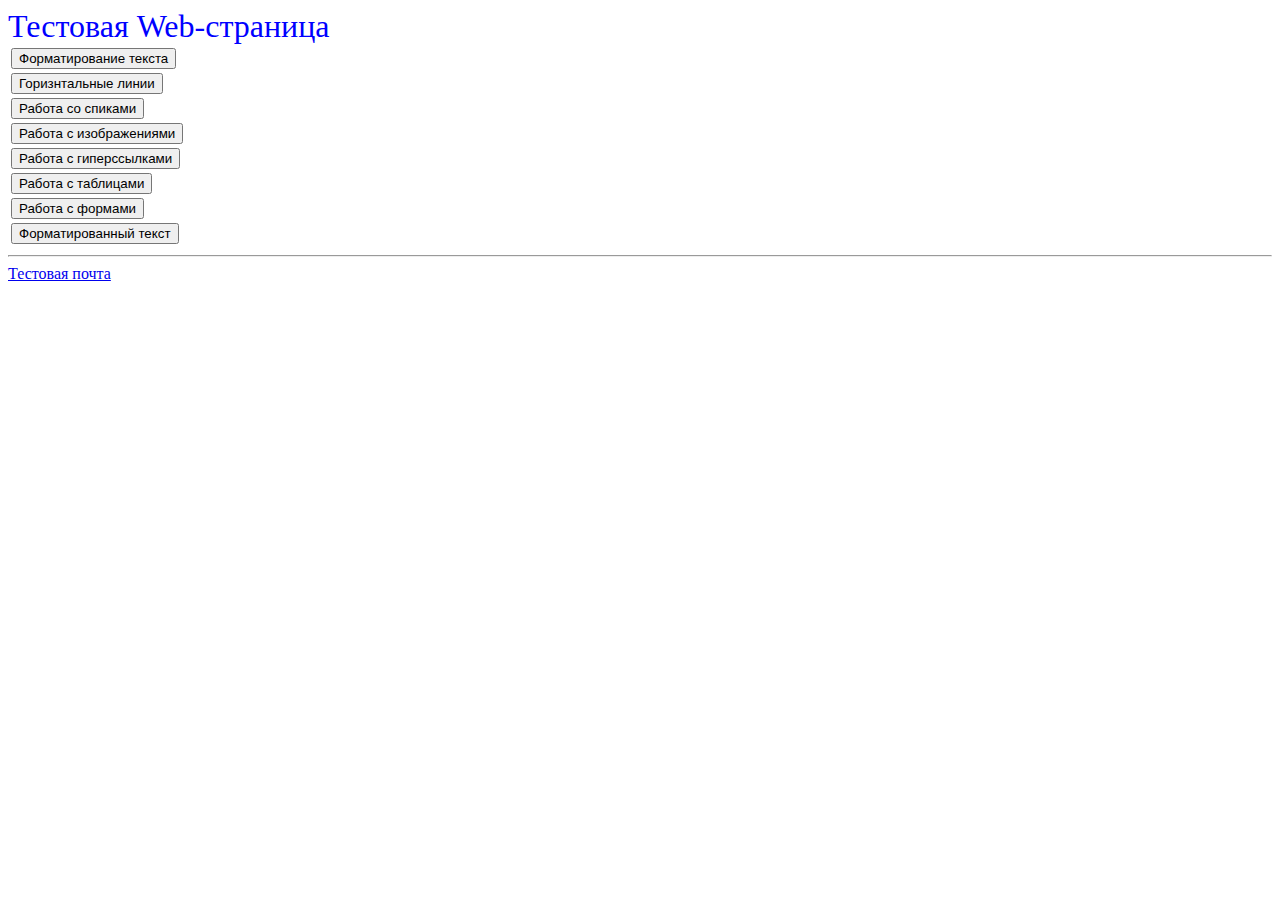
<file: SiteTest/index.html>
<!DOCTYPE html>
<html>

<head>
    <title>Тестовая Web-страница</title>
    <meta charset='utf-8'>
    <meta http-equiv="Content-Type" content="text/html">
</head>

<body name="HomePage">
    <font face="Times New Roman" size="6" color="blue">Тестовая Web-страница</font>
    <table>
        <tr>
            <td><button onclick="document.location='CommonElements/FormatText.html'">Форматирование текста</button></td>
        </tr>
        <tr>
            <td><button onclick="document.location='CommonElements/HorizontalLine.html'">Горизнтальные линии</button></td>
        </tr>
        <tr>
            <td><button onclick="document.location='CommonElements/Lists.html'">Работа со спиками</button></td>
        </tr>
        <tr>
            <td><button onclick="document.location='CommonElements/Image.html'">Работа с изображениями</button></td>
        </tr>
        <tr>
            <td><button onclick="document.location='CommonElements/Hyperlinks.html'">Работа с гиперссылками</button></td>
        </tr>
        <tr>
            <td><button onclick="document.location='CommonElements/Tables.html'">Работа с таблицами</button></td>
        </tr>
        <tr>
            <td><button onclick="document.location='CommonElements/Forms.html'">Работа с формами</button></td>
        </tr>
        <tr>
            <td><button onclick="document.location='CommonElements/Text.html'">Форматированный текст</button></td>
        </tr>
    </table>
    <hr>
    <a href="mailto:test@yandex.ru">Тестовая почта</a>     
</body>
</html>
</file>
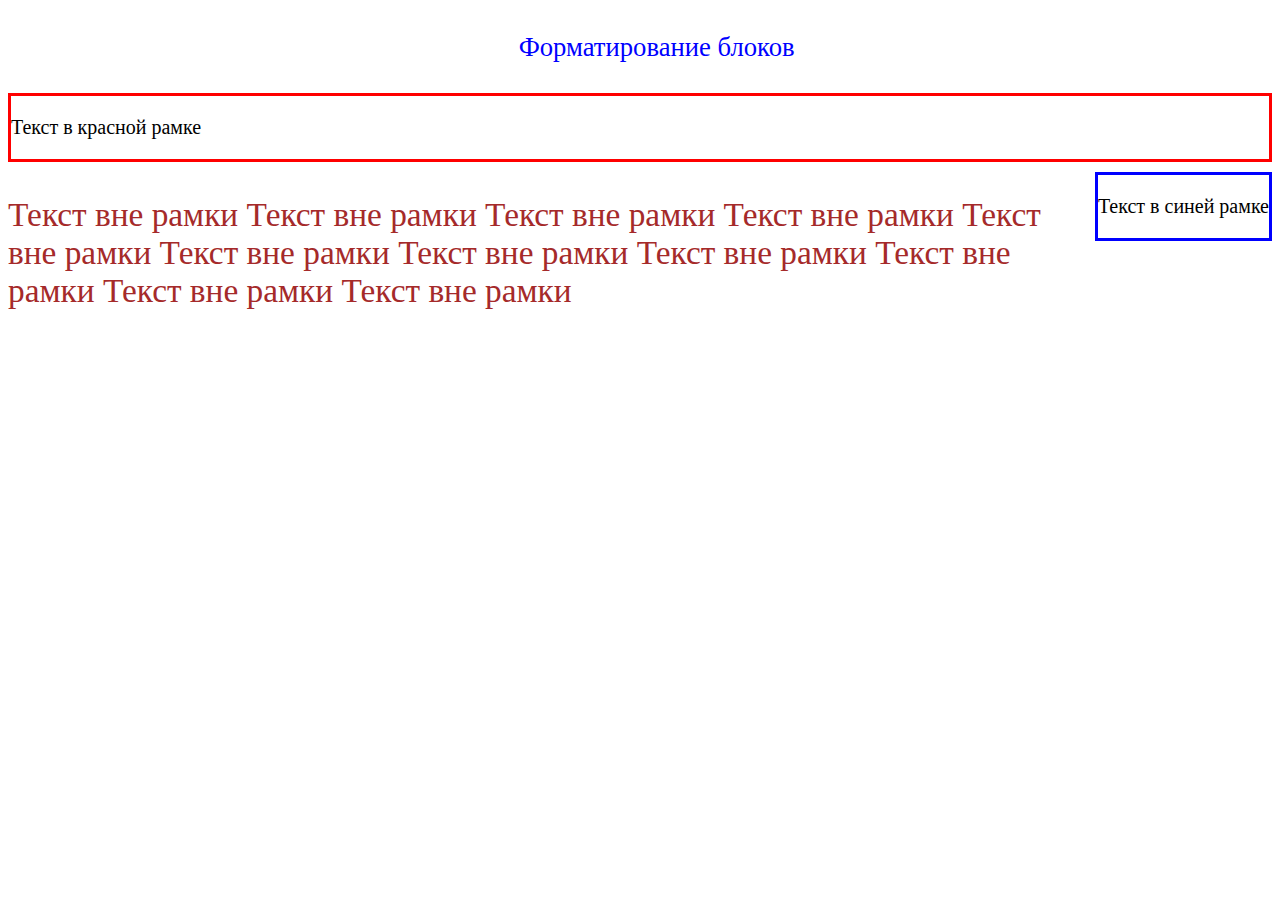
<file: SiteTest/CommonElements/Block.html>
<!DOCTYPE html>
<html>
<head>
    <meta charset='utf-8'>
    <title>Форматирование блоков</title>
    <link rel='stylesheet' type='text/css' media='screen' href='css/block.css'>
</head>
<body>
    <p class="base">Форматирование блоков</p>
    <div class="red">
        <p>Текст в красной рамке</p>
    </div>
    <div style="margin-top: 10px;" class="blue">
        <p>Текст в синей рамке</p>
    </div>
    <p class="warning">
        Текст вне рамки Текст вне рамки Текст вне рамки Текст вне рамки Текст вне рамки Текст вне рамки Текст вне рамки Текст вне рамки Текст вне рамки Текст вне рамки Текст вне рамки 
    </p>     
</body>
</html>
</file>
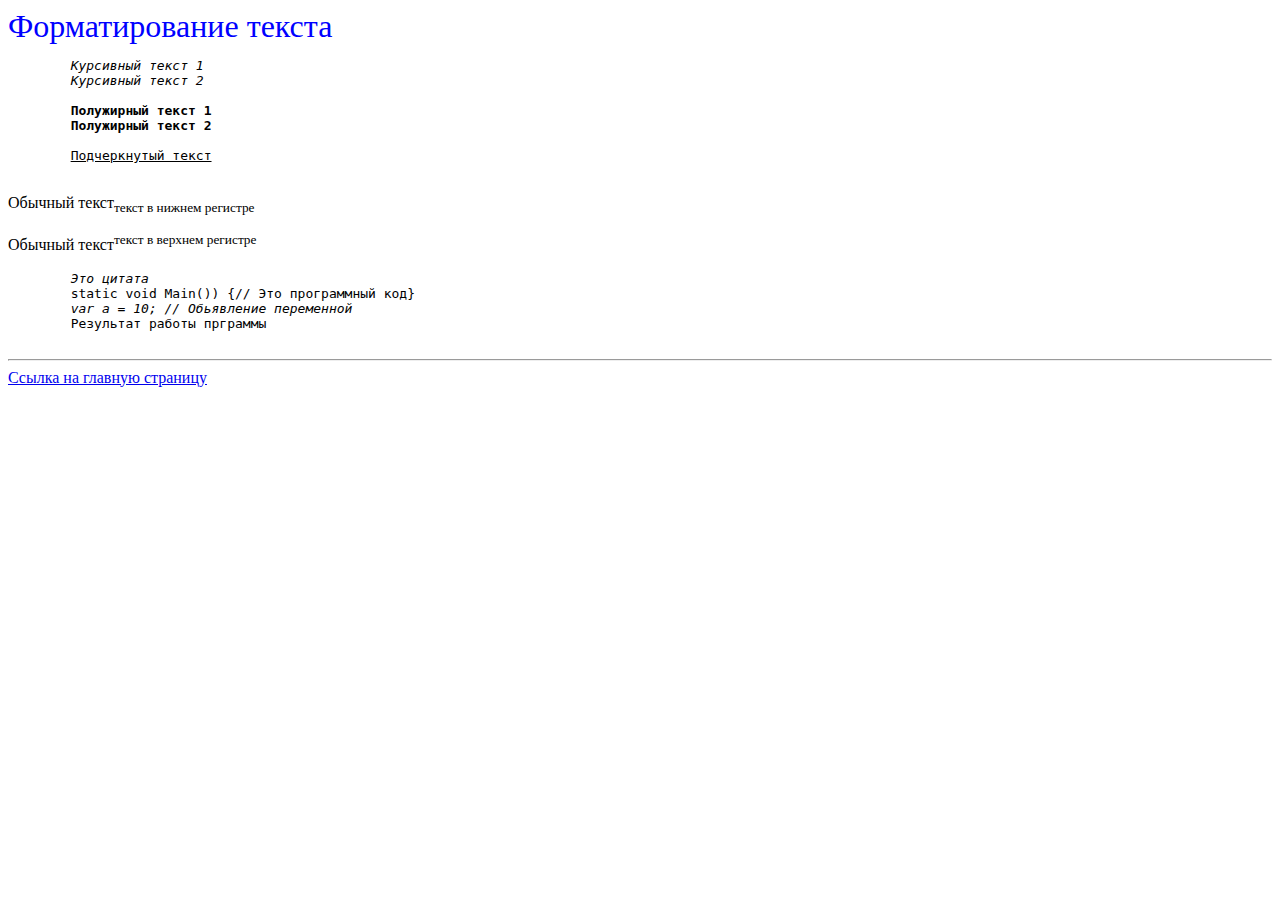
<file: SiteTest/CommonElements/FormatText.html>
<!DOCTYPE html>
<html>

<head>
    <title>Форматирование текста</title>
    <meta charset='utf-8'>
    <meta http-equiv="Content-Type" content="text/html">
</head>

<body>
    <font face="Times New Roman" size="6" color="blue">Форматирование текста</font>
    <pre>
        <i>Курсивный текст 1</i>
        <em>Курсивный текст 2</em>

        <b>Полужирный текст 1</b>
        <strong>Полужирный текст 2</strong>

        <u>Подчеркнутый текст</u>
    </pre>
  
    <p>Обычный текст<sub>текст в нижнем регистре</sub></p>
    <p>Обычный текст<sup>текст в верхнем регистре</sup></p>

    <pre>
        <cite>Это цитата</cite>
        <code>static void Main()) {// Это программный код}</code>
        <var>var a = 10; // Обьявление переменной</var>
        <samp>Результат работы прграммы</samp>
    </pre>

    <hr>
    <a href="../index.html#HomePage">Ссылка на главную страницу</a>  
</body>
</html>
</file>
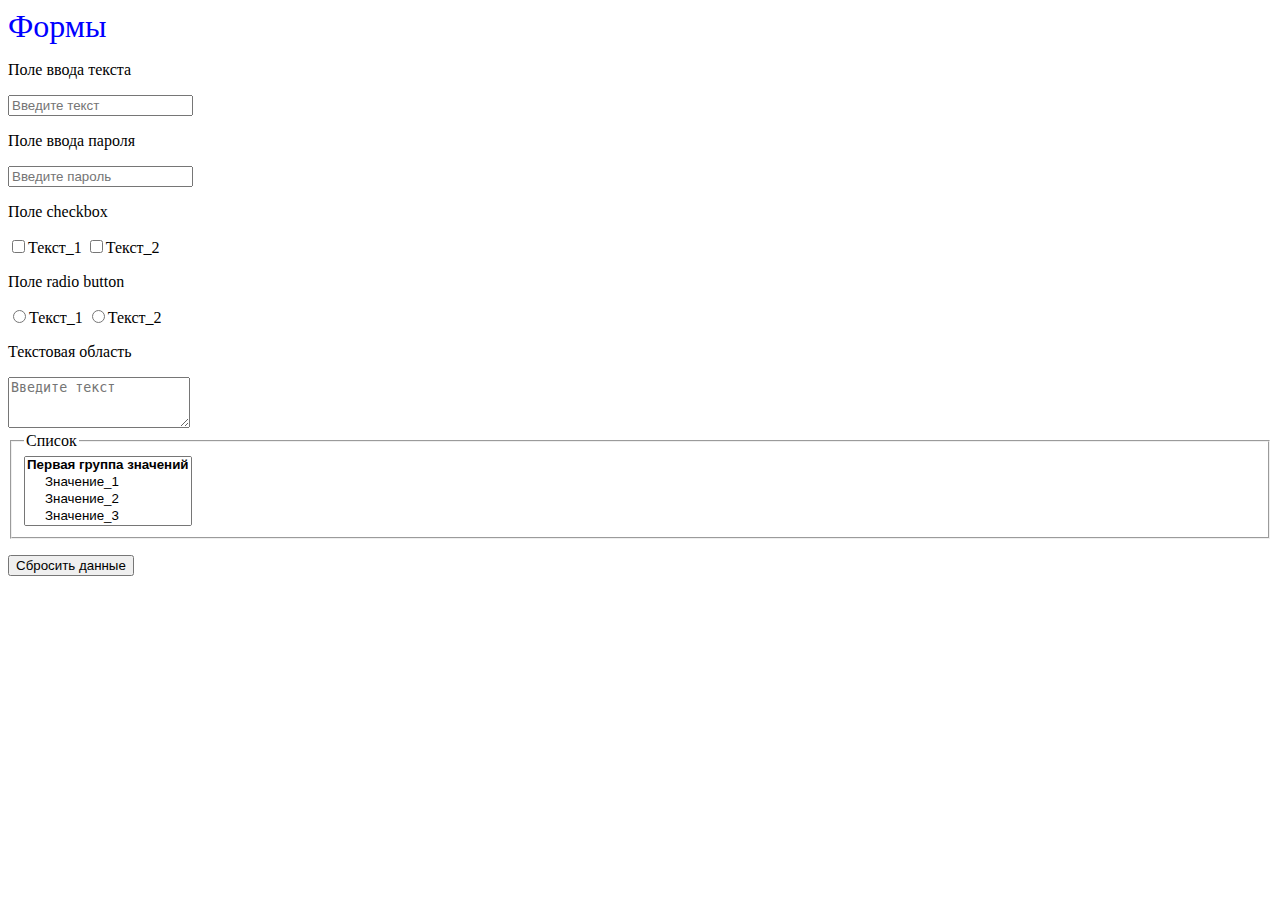
<file: SiteTest/CommonElements/Forms.html>
<!DOCTYPE html>
<html>

<head>
    <title>Формы</title>
    <meta charset='utf-8'>
</head>

<body>
    <font face="Times New Roman" size="6" color="blue">Формы</font>
    <form autocomplete="on">
        <p><label>Поле ввода текста</label></p>
        <input type="text" placeholder="Введите текст" list="myList">
        <p><label>Поле ввода пароля</label></p>
        <input type="password" placeholder="Введите пароль">
        <p>Поле checkbox</p>
        <input type="checkbox" name="ch1" value="checkbox_1">Текст_1
        <input type="checkbox" name="ch1" value="checkbox_2">Текст_2
        <p>Поле radio button</p>
        <input type="radio" name="rd1">Текст_1
        <input type="radio" name="rd1">Текст_2
        <p>Текстовая область</p>
        <textarea placeholder="Введите текст" rows="3"></textarea>
        <fieldset>
            <legend>Список</legend>
            <select multiple>
                <optgroup label="Первая группа значений">
                    <option value="var1">Значение_1</option>
                    <option value="var2">Значение_2</option>
                    <option value="var3">Значение_3</option>
                </optgroup>
                <optgroup label="Вторая группа значений">
                    <option value="var1">Значение_4</option>
                    <option value="var2">Значение_5</option>
                    <option value="var3">Значение_6</option>
                </optgroup>
            </select>
        </fieldset>
        
        <p><input type="reset" value="Сбросить данные"></p>
    </form>

    <datalist id="myList">
        <option>Значение_1</option>
        <option>Значение_2</option>
        <option>Значение_3</option>
        <option>Значение_4</option>
    </datalist>
</body>

</html>
</file>
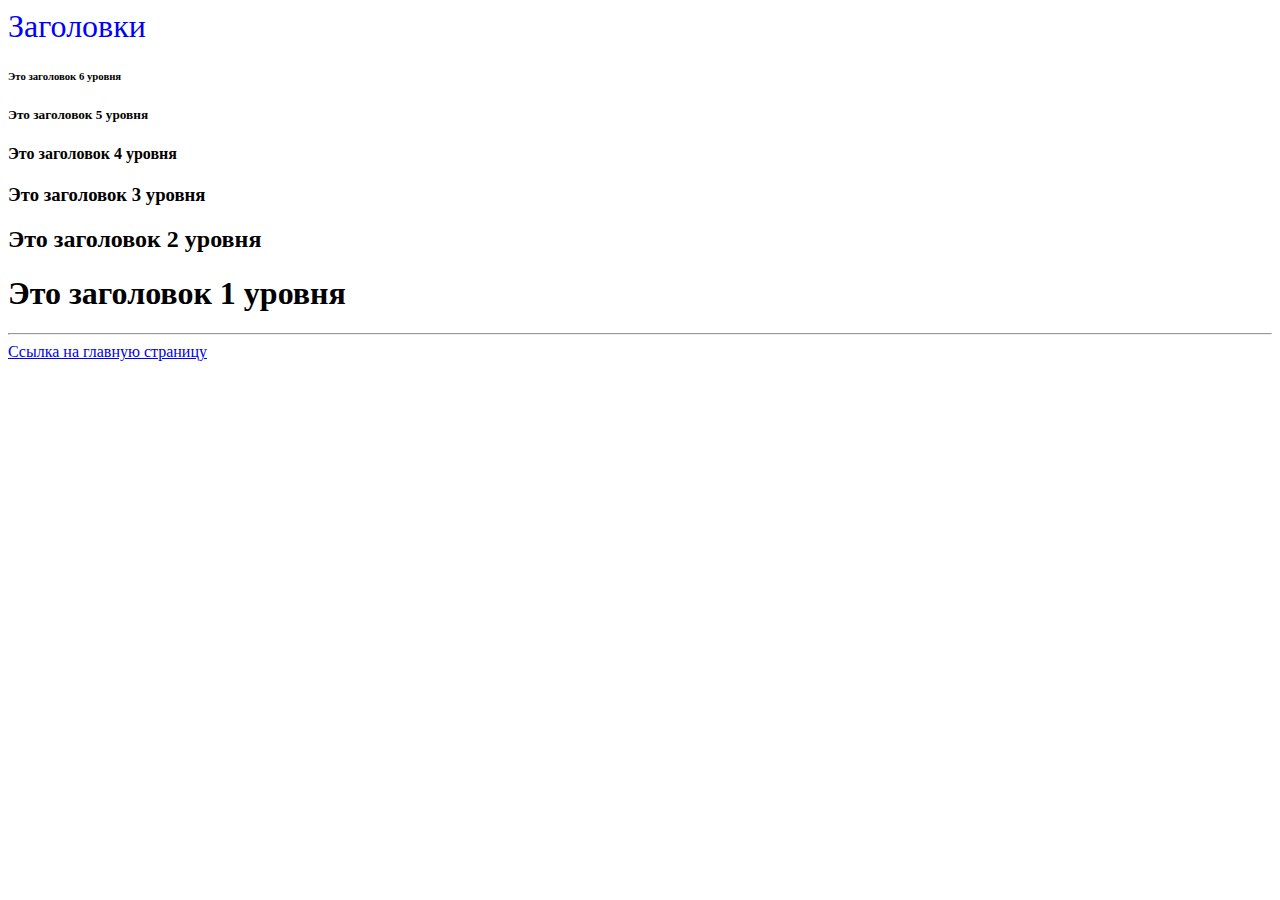
<file: SiteTest/CommonElements/Headings.html>
<!DOCTYPE html>
<html>

<head>
    <title>Заголовки</title>
    <meta charset='utf-8'>
    <meta http-equiv="Content-Type" content="text/html">
</head>

<body>
    <font face="Times New Roman" size="6" color="blue">Заголовки</font>

    <h6>Это заголовок 6 уровня</h6>
    <h5>Это заголовок 5 уровня</h5>
    <h4>Это заголовок 4 уровня</h4>
    <h3>Это заголовок 3 уровня</h3>
    <h2>Это заголовок 2 уровня</h2>
    <h1>Это заголовок 1 уровня</h1>
    
    <hr>
    <a href="../index.html#HomePage">Ссылка на главную страницу</a>   
</body>
</html>
</file>
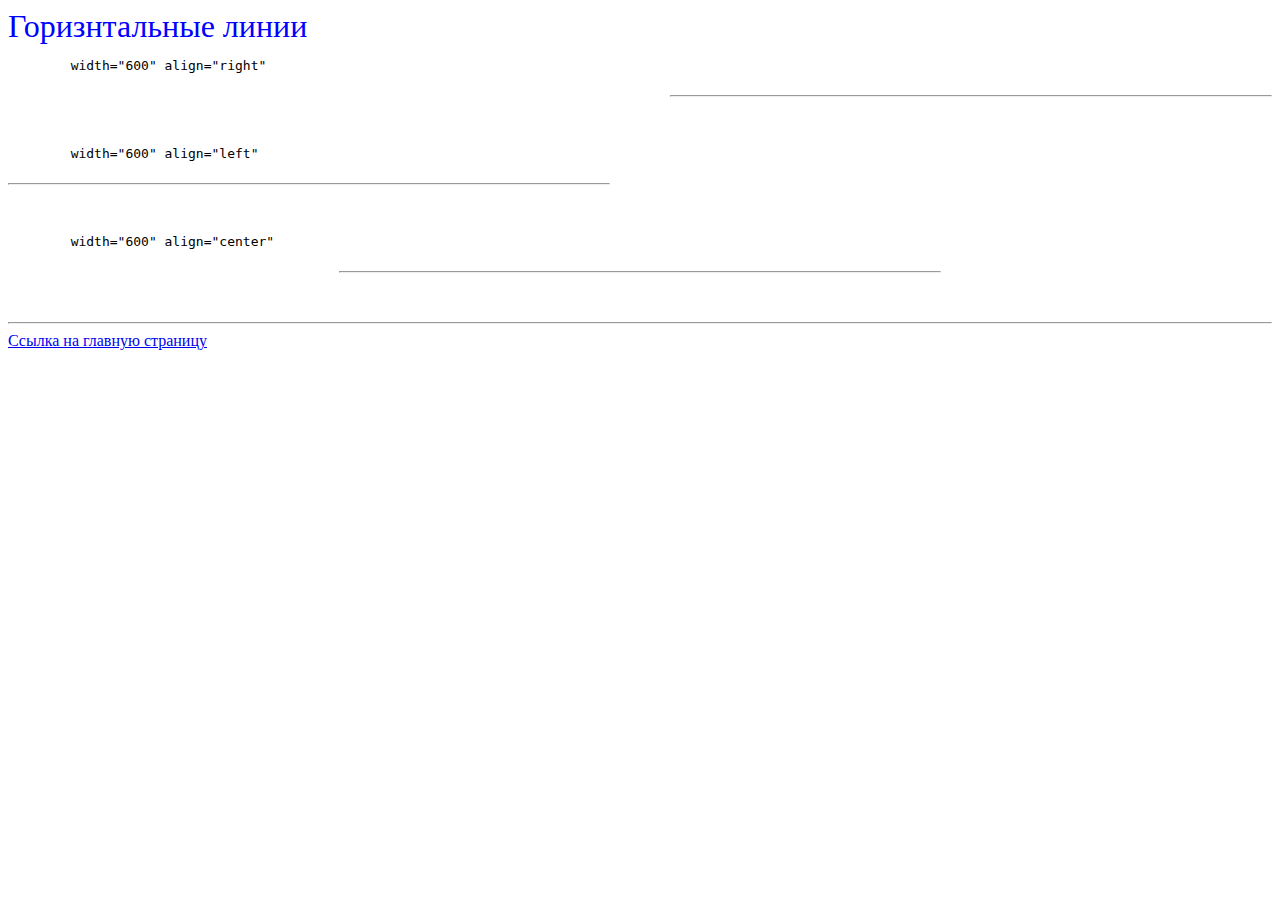
<file: SiteTest/CommonElements/HorizontalLine.html>
<!DOCTYPE html>
<html>

<head>
    <title>Горизнтальные линии</title>
    <meta charset='utf-8'>
    <meta http-equiv="Content-Type" content="text/html">
</head>

<body>
    <font face="Times New Roman" size="6" color="blue">Горизнтальные линии</font>
    
    <pre>
        <code>width="600" align="right"</code>
        <hr width="600" align="right">
    </pre>

    <pre>
        <code>width="600" align="left"</code>
        <hr width="600" align="left">
    </pre>

    <pre>
        <code>width="600" align="center"</code>
        <hr width="600" align="center">
    </pre>
    
    <hr>
    <a href="../index.html#HomePage">Ссылка на главную страницу</a>
</body>
</html>
</file>
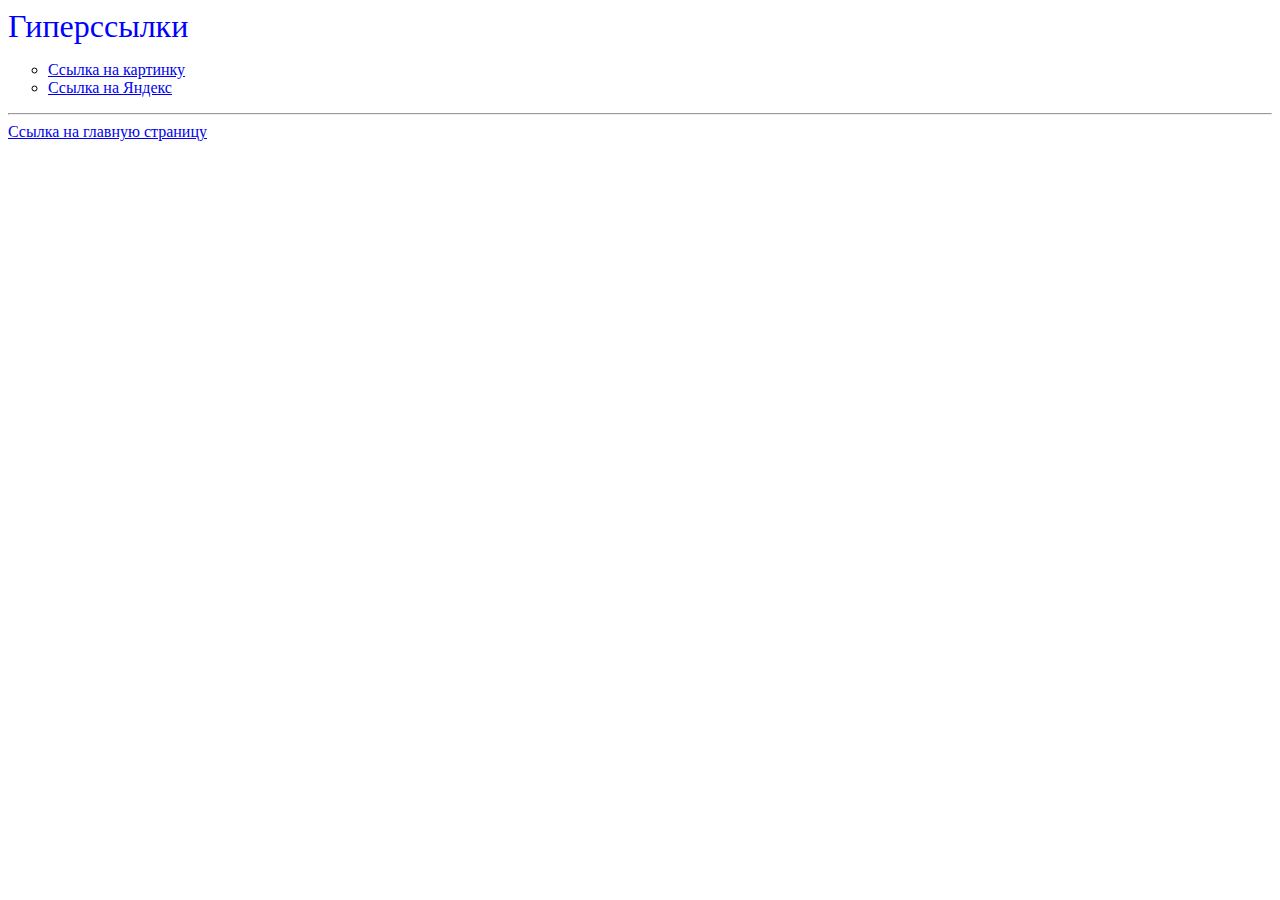
<file: SiteTest/CommonElements/Hyperlinks.html>
<!DOCTYPE html>
<html>

<head>
    <title>Гиперссылки</title>
    <meta charset='utf-8'>
    <meta http-equiv="Content-Type" content="text/html">
</head>

<body>
    <font face="Times New Roman" size="6" color="blue">Гиперссылки</font>

    <ul type="circle">
      <li><a href="HTML.png" target="_blank">Ссылка на картинку</a></li>
      <li><a href="https://yandex.ru/">Ссылка на Яндекс</a></li>
    </ul>
          
    <hr>
    <a href="../index.html#HomePage">Ссылка на главную страницу</a>
</body>
</html>
</file>
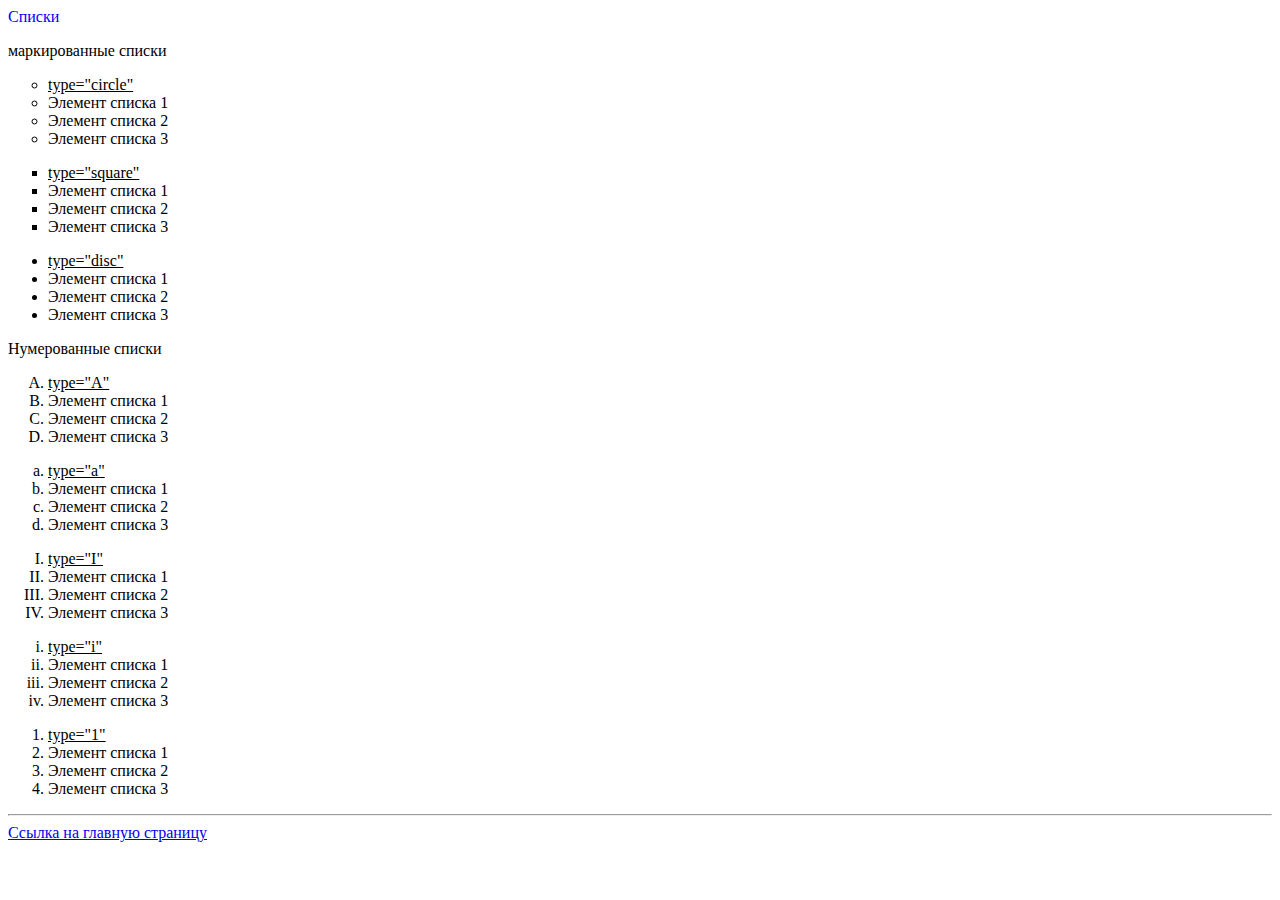
<file: SiteTest/CommonElements/Lists.html>
<!DOCTYPE html>
<html>

<head>
    <title>Списки</title>
    <meta charset='utf-8'>
    <meta http-equiv="Content-Type" content="text/html">
</head>

<body>
    <font face="Times New Roman" size="3" color="blue">Списки</font>
    <a name="List"></a>

    <p>маркированные списки</p>
    <ul type="circle">
        <li><u>type="circle"</u></li>
        <li>Элемент списка 1</li>
        <li>Элемент списка 2</li>
        <li>Элемент списка 3</li>
    </ul>

    <ul type="square">
        <li><u>type="square"</u></li>
        <li>Элемент списка 1</li>
        <li>Элемент списка 2</li>
        <li>Элемент списка 3</li>
    </ul>

    <ul type="disc">
        <li><u>type="disc"</u></li>
        <li>Элемент списка 1</li>
        <li>Элемент списка 2</li>
        <li>Элемент списка 3</li>
    </ul>

    <p>Нумерованные списки</p>
    <ol type="A">
        <li><u>type="A"</u></li>
        <li>Элемент списка 1</li>
        <li>Элемент списка 2</li>
        <li>Элемент списка 3</li>
    </ol>

    <ol type="a">
        <li><u>type="a"</u></li>
        <li>Элемент списка 1</li>
        <li>Элемент списка 2</li>
        <li>Элемент списка 3</li>
    </ol>  

    <ol type="I">
        <li><u>type="I"</u></li>
        <li>Элемент списка 1</li>
        <li>Элемент списка 2</li>
        <li>Элемент списка 3</li>
    </ol>

    <ol type="i">
        <li><u>type="i"</u></li>
        <li>Элемент списка 1</li>
        <li>Элемент списка 2</li>
        <li>Элемент списка 3</li>
    </ol>

    <ol type="1">
        <li><u>type="1"</u></li>
        <li>Элемент списка 1</li>
        <li>Элемент списка 2</li>
        <li>Элемент списка 3</li>
    </ol>

    <hr>
    <a href="../index.html#HomePage">Ссылка на главную страницу</a>
</body>
</html>
</file>
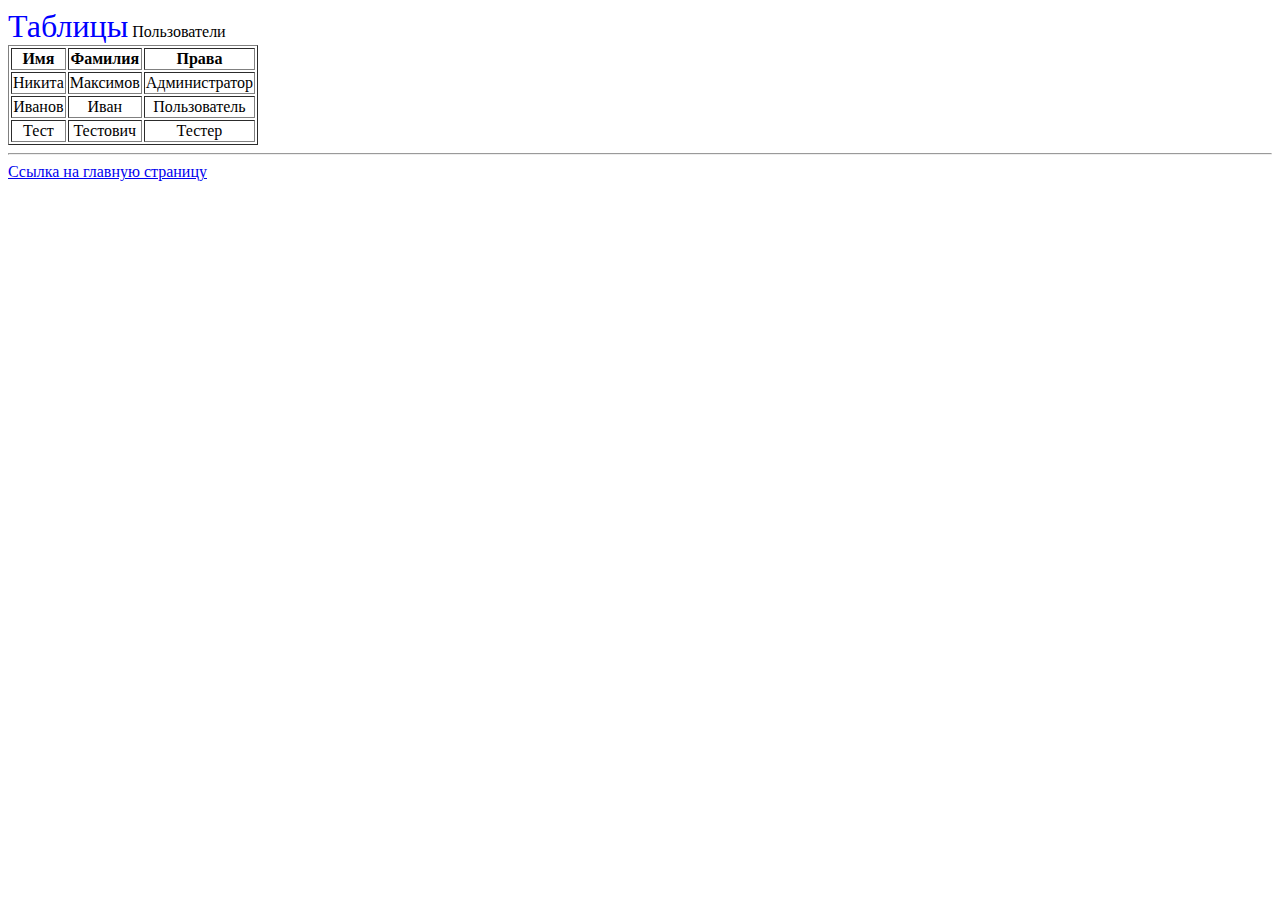
<file: SiteTest/CommonElements/Tables.html>
<!DOCTYPE html>
<html>

<head>
    <title>Таблицы</title>
    <meta charset='utf-8'>
    <meta http-equiv="Content-Type" content="text/html">
</head>

<body>
    <font face="Times New Roman" size="6" color="blue">Таблицы</font>

    <table border="1" width="200">
        <capital>Пользователи</capital>
        <thead>
            <tr align="center">
                <th>Имя</th>
                <th>Фамилия</th>
                <th>Права</th>
            </tr>
        </thead>
        <tbody>
            <tr align="center">
                <td>Никита</td>
                <td>Максимов</td>
                <td>Администратор</td>
            </tr>
            <tr align="center">
                <td>Иванов</td>
                <td>Иван</td>
                <td>Пользователь</td>
            </tr>
            <tr align="center">
                <td>Тест</td>
                <td>Тестович</td>
                <td>Тестер</td>
            </tr>
        </tbody>       
    </table>

    <hr>
    <a href="../index.html#HomePage">Ссылка на главную страницу</a>
</body>
</html>
</file>
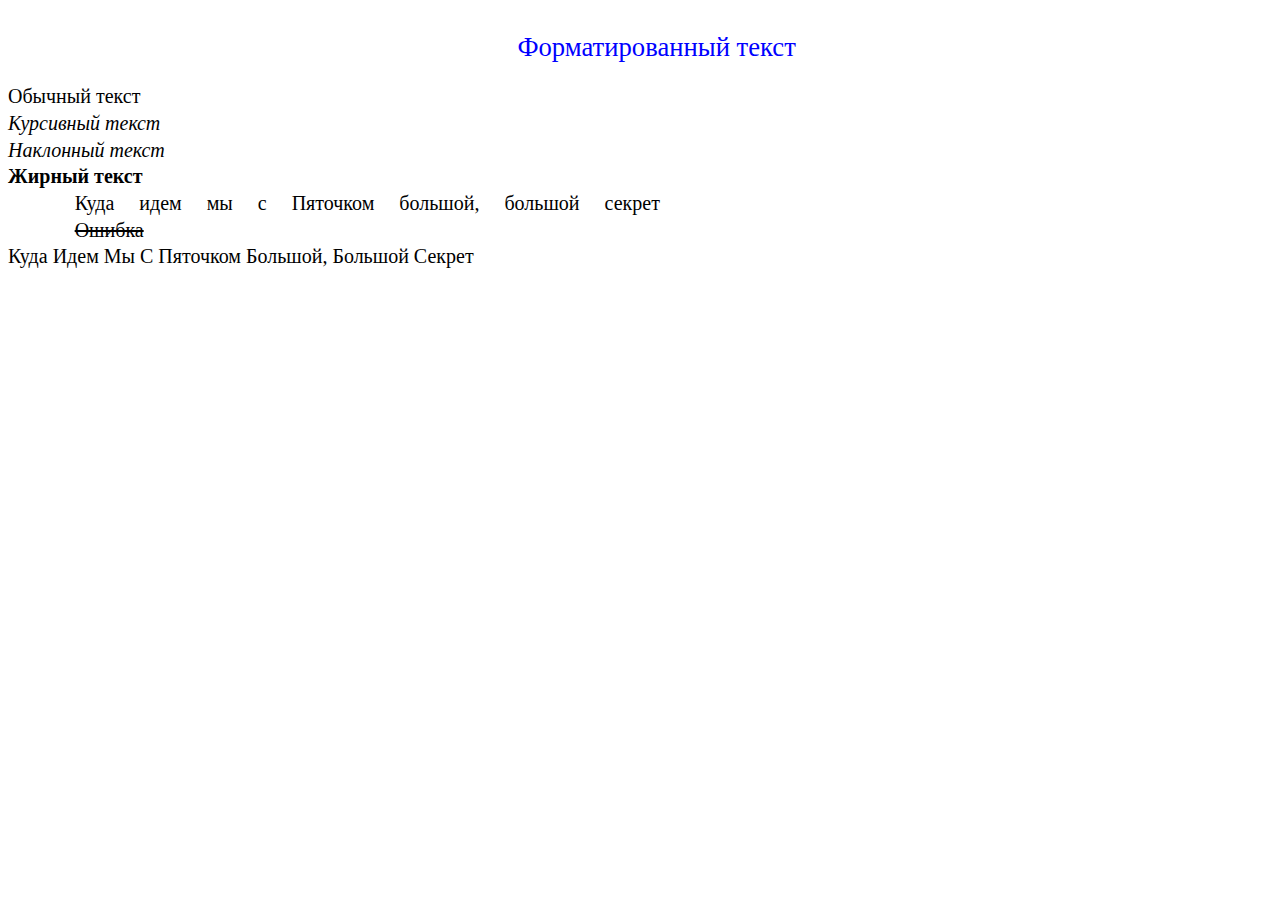
<file: SiteTest/CommonElements/Text.html>
<!DOCTYPE html>
<html>
<head>
    <meta charset='utf-8'>
    <title>Форматированный текст</title>
    <link rel='stylesheet' type='text/css' media='screen' href='css/format_font.css'>
</head>
<body>
    <div>
        <p class="Base">Форматированный текст</p>
        <p>Обычный текст</p>
        <p class="Italic">Курсивный текст</p>
        <p class="Oblique">Наклонный текст</p>
        <p class="Weight">Жирный текст</p>
        <p class="Text">Куда идем мы с Пяточком большой, большой секрет</p>
        <p class="Decoration">Ошибка</p>
        <p class="Transform">куда идем мы с Пяточком большой, большой секрет</p>
    </div>   
</body>
</html>
</file>
<file: SiteTest/CommonElements/css/block.css>
p{
    font-family: 'Times New Roman', Times, serif;
    font-size: 15pt;
}
p.warning{
    font-family: 'Times New Roman', Times, serif;
    font-size: 25pt;
    color: brown;
}
p.base{
    font-family: 'Times New Roman', Times, serif;
    font-size: 20pt;
    color: blue;
    text-indent: 25pt;
    line-height: 30pt;
    text-align: center;
}
div.red{
    border-style: solid;
    border-color: red;
    cursor: crosshair;
}
div.blue{
    border: solid blue;
    cursor: crosshair;
    float: right;
}
</file>
<file: SiteTest/CommonElements/css/format_font.css>
p{
    font-family: 'Times New Roman', Times, serif;
    font-style: normal;
    font-size: 15pt;
    line-height: 5pt;
}
p.Base{
    font-family: 'Times New Roman', Times, serif;
    font-size: 20pt;
    color: blue;
    text-indent: 25pt;
    line-height: 30pt;
    text-align: center;
}
p.Italic{
    font-family: 'Times New Roman', Times, serif;
    font-style: italic;
}
p.Oblique{
    font-family: 'Times New Roman', Times, serif;
    font-style: oblique;
}
p.Weight{
    font-family: 'Times New Roman', Times, serif;
    font-weight: 900;
}
p.Text{
    padding-left: 50pt;
    font-family: 'Times New Roman', Times, serif;
    word-spacing: 15pt;
}
p.Decoration{
    margin-left: 50pt;
    text-decoration: line-through;
}
p.Transform{
    text-transform: capitalize;
}
</file>
